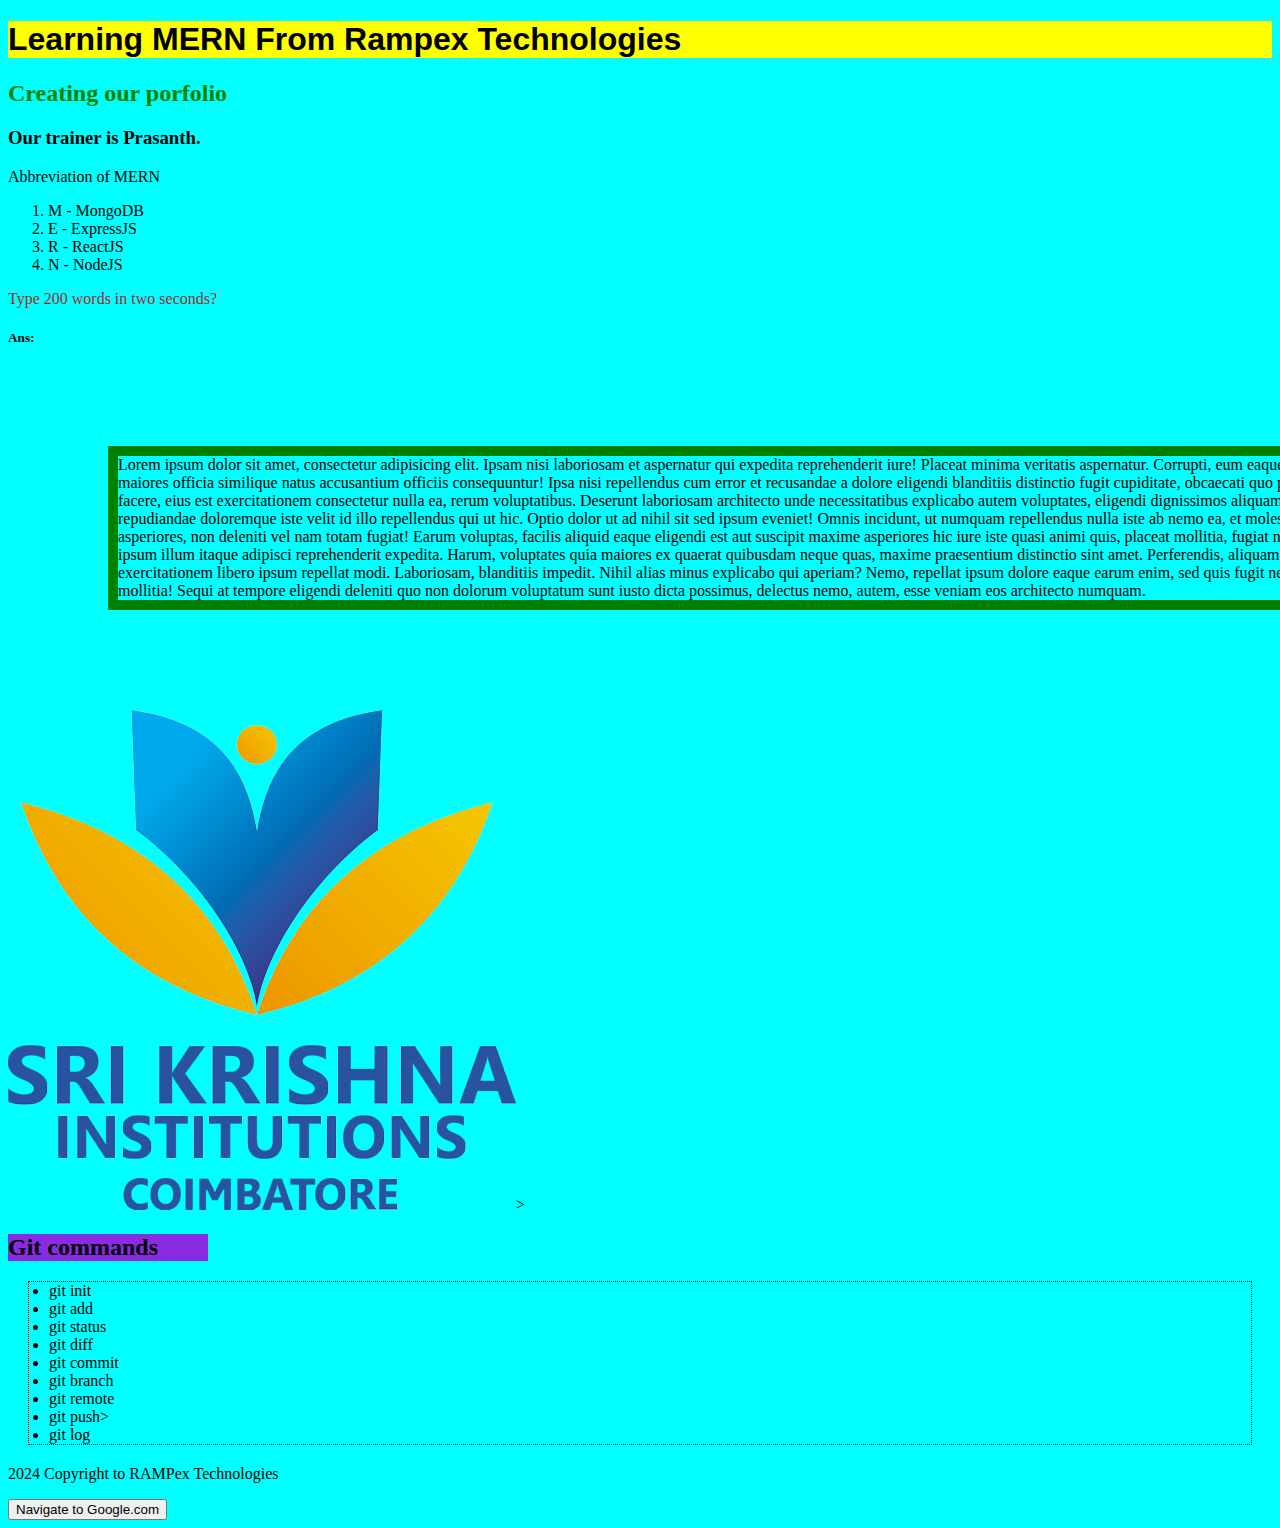
<file: Day2.html>
<!DOCTYPE html>
<html lang="en">
<head>
    <meta charset="UTF-8">
    <meta name="viewport" content="width=device-width, initial-scale=1.0">
    <title>REENASRI</title>
    <style>
      body{
    background-color: aqua;
      }
      .one{background-color: blueviolet;width: 200px;}
     #two{ 
      background-color: aqua;
      margin: 20px;
      padding-left: 20px;
      border: 1px dotted black;
     }

     .boxmodel{
      background-color: aqua;
      margin: 100px;
      height: 10%;
      width: 1250px;
      border: 10px solid green;
      align-items: center;
     }
    </style>
</head>
<body>
 
    <h1 style="font-family: 'Segoe UI', Tahoma, Geneva, Verdana, sans-serif;background-color: yellow;">Learning MERN From Rampex Technologies</h1>
      <h2 style="color: green;">Creating our porfolio</h2>
  
      <h3>Our trainer is Prasanth.</h3>
      <p>Abbreviation of MERN</p>
      <ol>
        <li>M - MongoDB</li>
        <li>E - ExpressJS</li>
        <li>R - ReactJS</li>
        <li>N - NodeJS</li>
      </ol>

<p style="color: brown;">Type 200 words in two seconds?</p>
<h5>Ans:</h5>
<p class="boxmodel">Lorem ipsum dolor sit amet, consectetur adipisicing elit. Ipsam nisi laboriosam et aspernatur qui expedita reprehenderit iure! Placeat minima veritatis aspernatur. Corrupti, eum eaque esse maiores officia similique natus accusantium officiis consequuntur! Ipsa nisi repellendus cum error et recusandae a dolore eligendi blanditiis distinctio fugit cupiditate, obcaecati quo praesentium facere, eius est exercitationem consectetur nulla ea, rerum voluptatibus. Deserunt laboriosam architecto unde necessitatibus explicabo autem voluptates, eligendi dignissimos aliquam assumenda repudiandae doloremque iste velit id illo repellendus qui ut hic. Optio dolor ut ad nihil sit sed ipsum eveniet! Omnis incidunt, ut numquam repellendus nulla iste ab nemo ea, et molestias asperiores, non deleniti vel nam totam fugiat! Earum voluptas, facilis aliquid eaque eligendi est aut suscipit maxime asperiores hic iure iste quasi animi quis, placeat mollitia, fugiat necessitatibus ipsum illum itaque adipisci reprehenderit expedita. Harum, voluptates quia maiores ex quaerat quibusdam neque quas, maxime praesentium distinctio sint amet. Perferendis, aliquam labore exercitationem libero ipsum repellat modi. Laboriosam, blanditiis impedit. Nihil alias minus explicabo qui aperiam? Nemo, repellat ipsum dolore eaque earum enim, sed quis fugit nesciunt harum mollitia! Sequi at tempore eligendi deleniti quo non dolorum voluptatum sunt iusto dicta possimus, delectus nemo, autem, esse veniam eos architecto numquam.</p>
<a href="https://www.skcet.ac.in" target="_blank"><img src="image\Institution-Logo.png" alt="rose"></a>>
  <h2 class="one">Git commands</h2>
  <ul id="two">
    <li>git init</li>
    <li>git add</li>
    <li>git status</li>
    <li>git diff</li>
    <li>git commit</li>
    <li>git branch</li>
    <li>git remote</li>
    <li>git push></li>
    <li>git log</li>
  </ul>
  <footer>
    <p>2024 Copyright to RAMPex Technologies</p>
  </footer>
  <button onclick="">Navigate to Google.com</button>
</body>
</html>
</file>
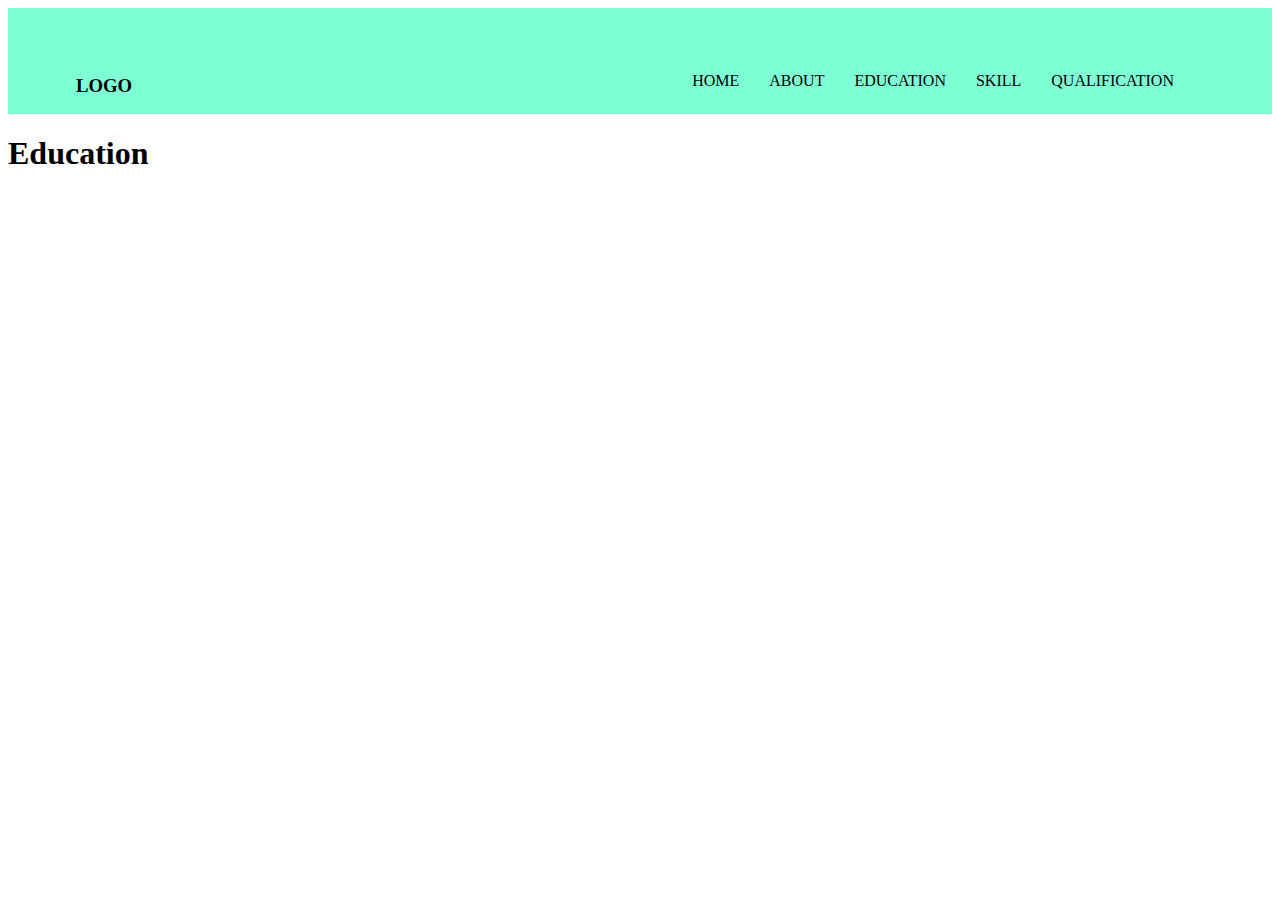
<file: day4.html>
<!DOCTYPE html>
<head>
    <style>
        body{
            background-image: url('https://www.icegif.com/black-53/#google_vignette');
            }
     .a{
        height: 10px;
        display: flex;
        background-color: aquamarine;
        flex-direction: row;
        justify-content: space-evenly;
        color:black;
        padding: 3rem;
     }
     ul{
        display: flex;
        list-style-type: none;
     }
     .li{
        padding-right: 30px;}
     .li:hover{
        background-color: blueviolet;
     }
     a{
        text-decoration: none;
        color: black;
     }
     .lia{
        
     }
    </style>
</head>
<body>
    <nav>
    <div class="a">
        <h3 style="padding-right: 500px;">LOGO</h3>
        <ul>
    <li class="li"><a href="Day2.html" class="lia">HOME</a></li>
    <li class="li">ABOUT</li>
    <li class="li"><a #education>EDUCATION</a></li>
    <li class="li">SKILL</li>
    <li class="li">QUALIFICATION</li>
    </ul>
    </div>
    </nav>
    <h1>Education</h1>
</body>
</file>
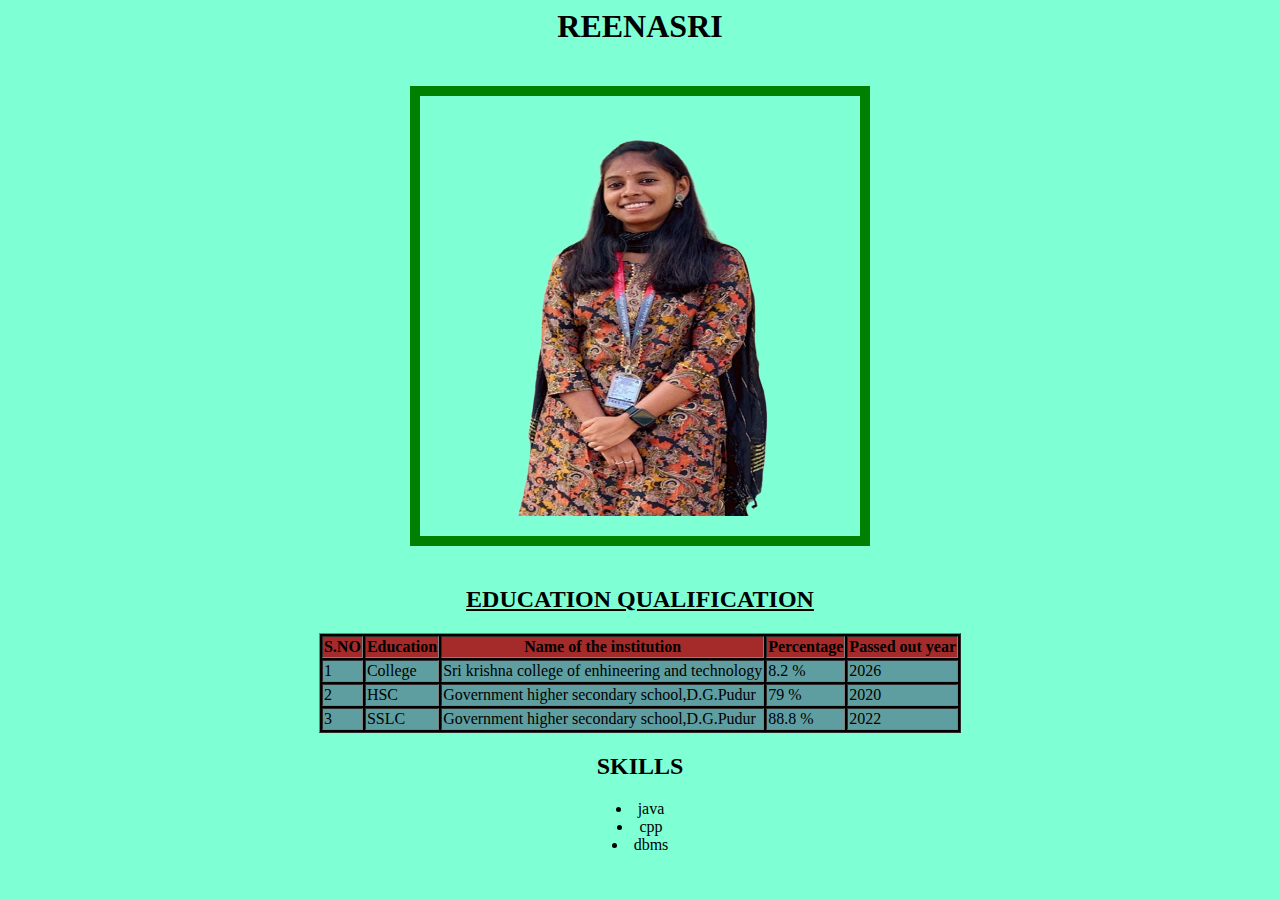
<file: resume.html>
<html>
    <head>
        <style>
            th{ background-color: brown;}
            td{background-color: cadetblue;}
            table{background-color: black;}
            body{
                background-color: aquamarine;
            }
        </style>
    </head>
    <body>
        <h1><center>REENASRI </h1>
        <a href="res\Resume.pdf"><center><img src="image\re - Copy.png" height="400px" width="400px" style="border: 10px solid green;padding: 20px;margin: 20px;"></a><br>
        <h2><u>EDUCATION QUALIFICATION</u></h2>
        <form>
        <table border="1px">
            <tr>
                <th>S.NO</th>
                <th>Education</th>
                <th>Name of the institution</th>
                <th>Percentage</th>
                <th>Passed out year</th>
            </tr>
            <tr>
                <td><label>1</label></td>
                <td><label>College</label></td>
                <td><label>Sri krishna college of enhineering and technology</label></td>
                <td><label>8.2 %</label></td>
                <td><label>2026</label></td>
            </tr>
            <tr>
                <td><label>2</label></td>
                <td><label>HSC</label></td>
                <td><lbel>Government higher secondary school,D.G.Pudur</lbel></td>
                <td><label>79 %</label></td>
                <td><label>2020</label></td>
            </tr>
            <tr>
                <td><label>3</label></td>
                <td><label>SSLC</label></td>
                <td><label>Government higher secondary school,D.G.Pudur</label></td>
                <td><label>88.8 %</label></td>
                <td><label>2022</label></td>
            </tr>
        </table>
        </form>
        <h2>SKILLS</h2>
        <center><ol type="I"></center>
            <li>java</li>
            <li>cpp</li>
            <li>dbms</li>
        </ol>
    </body>
</html>
</file>
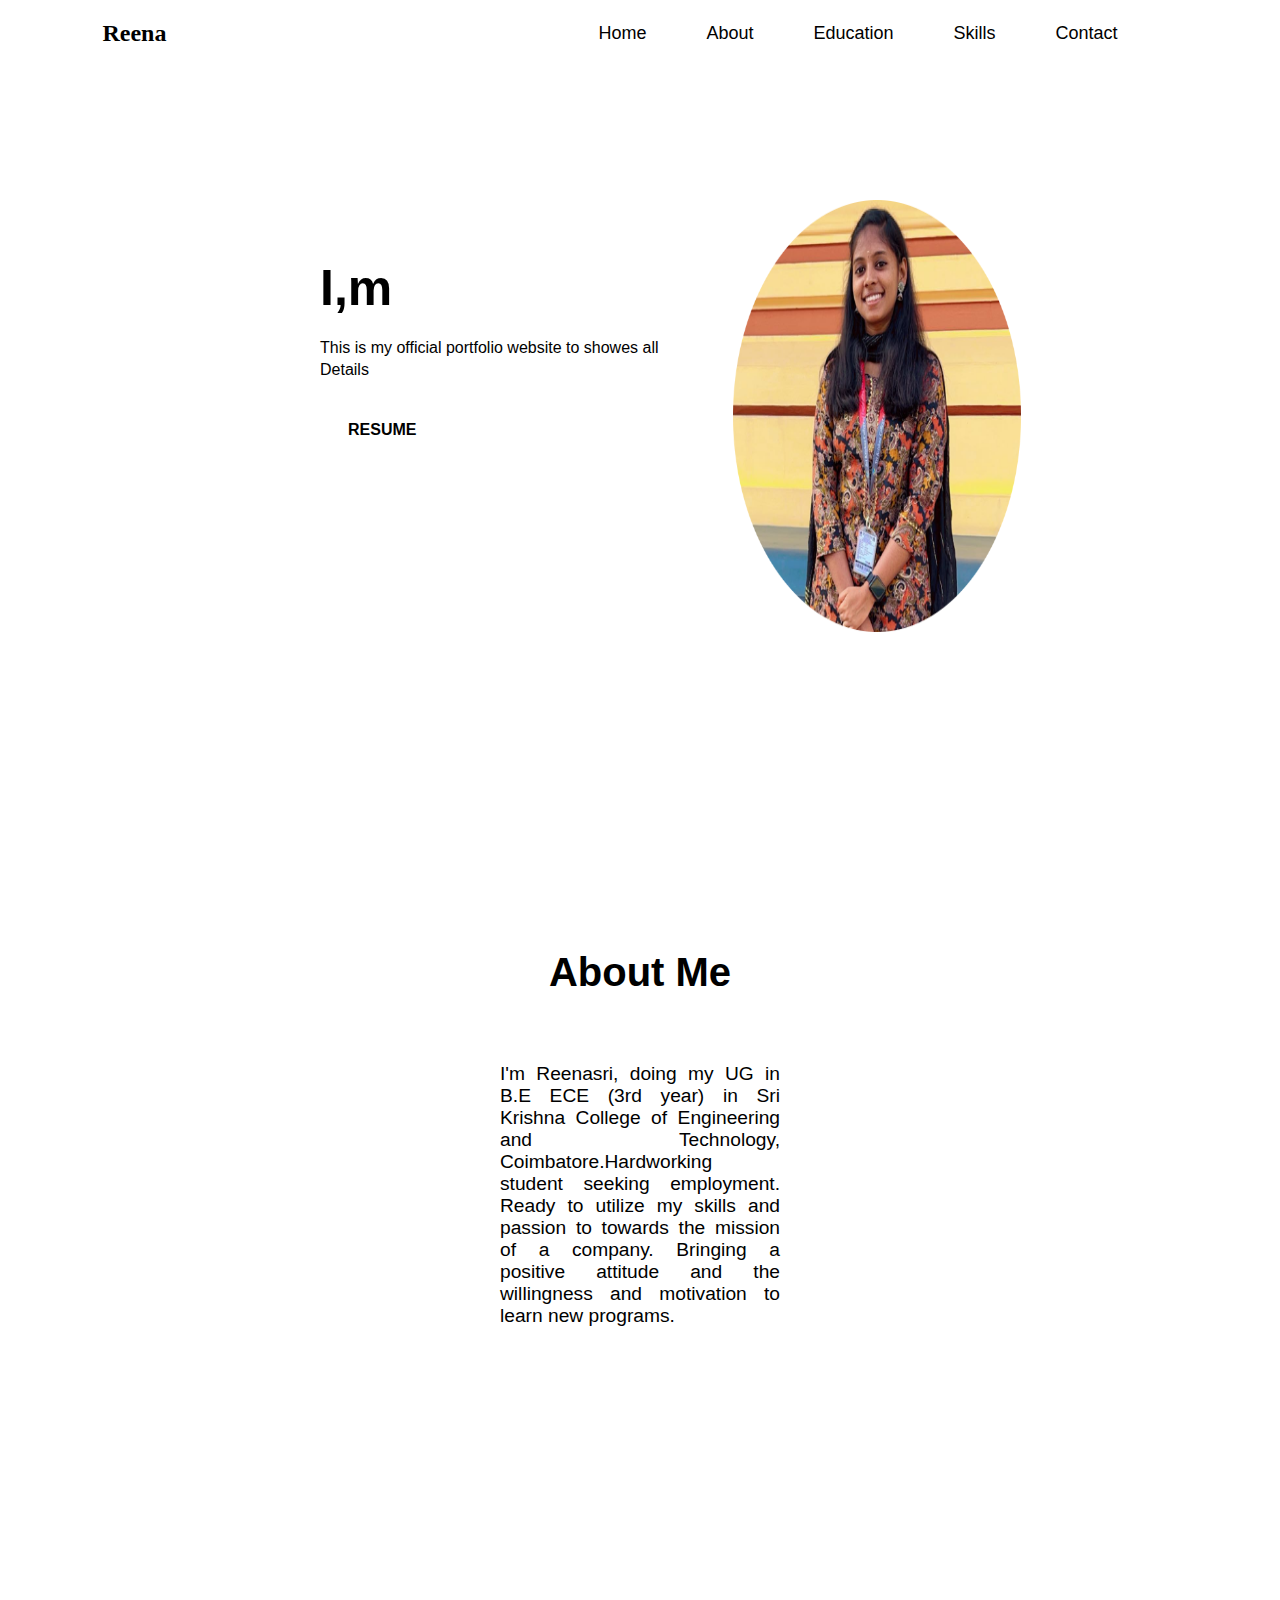
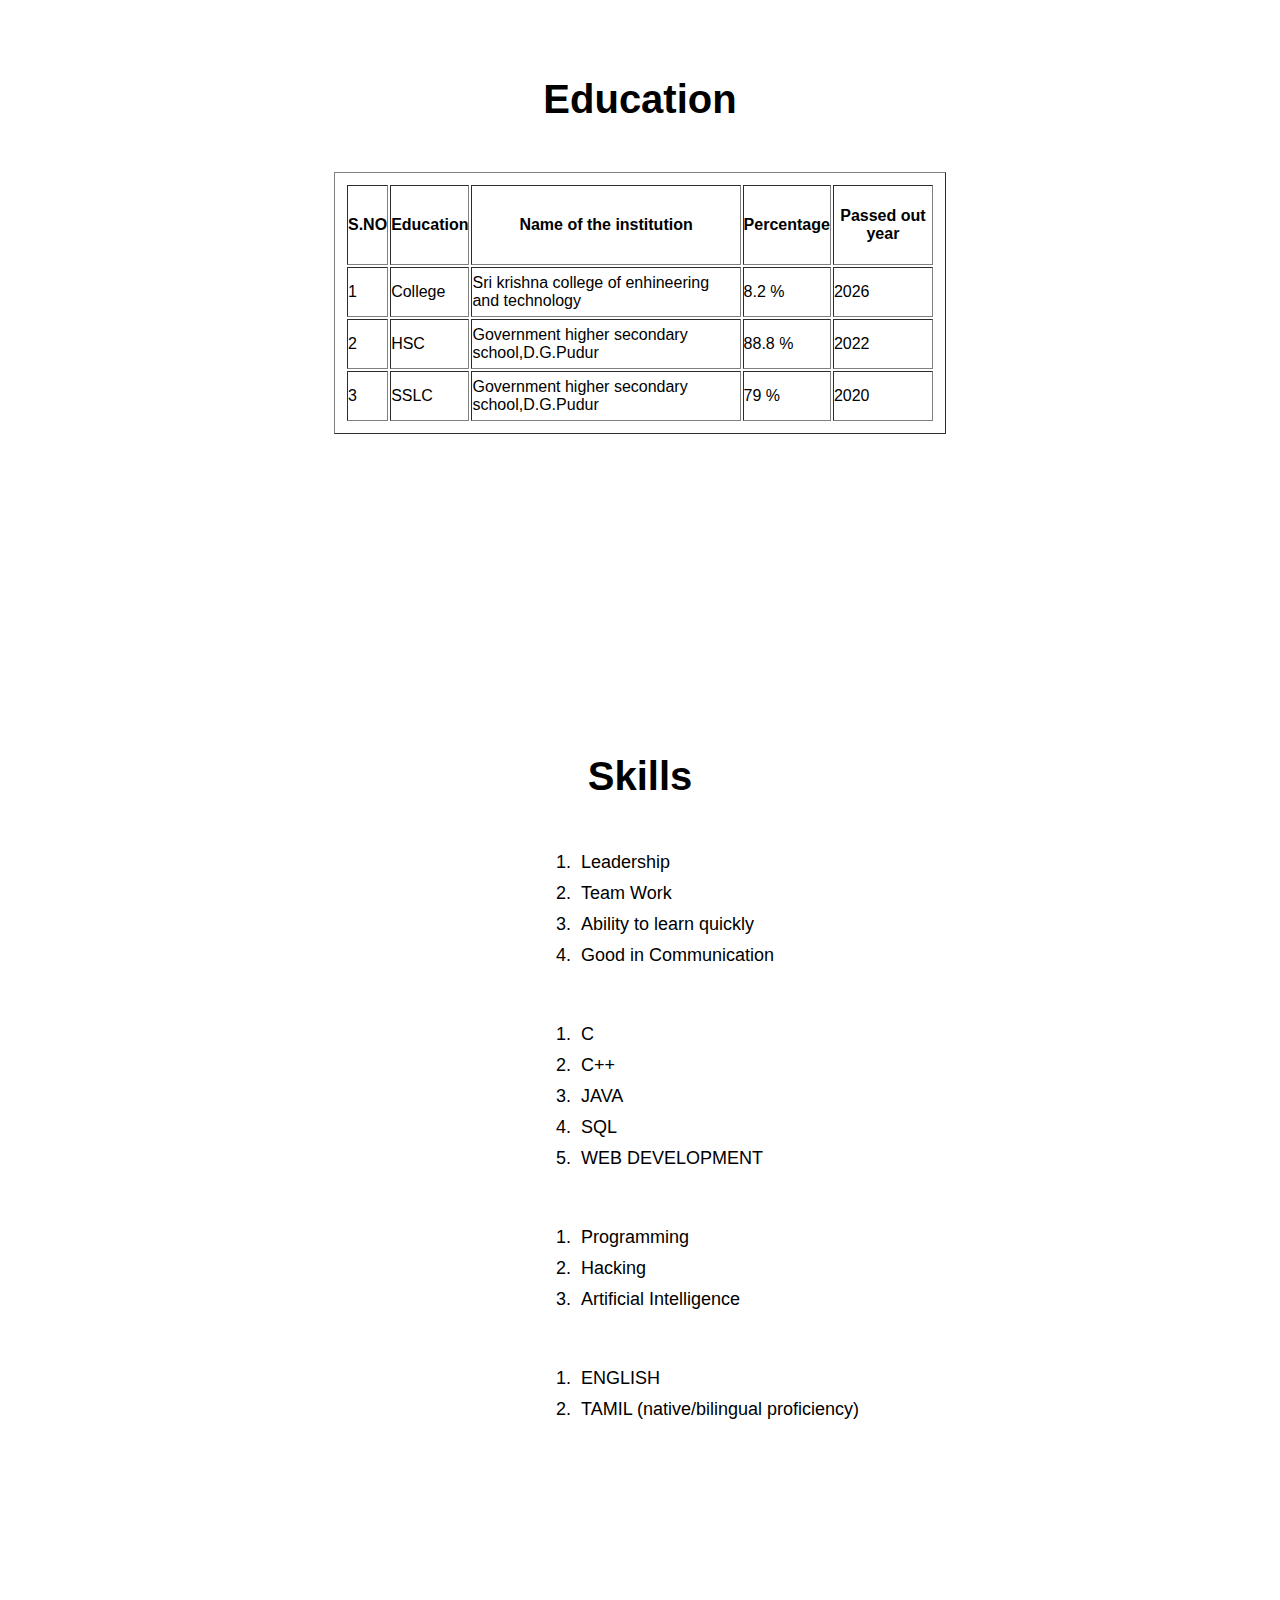
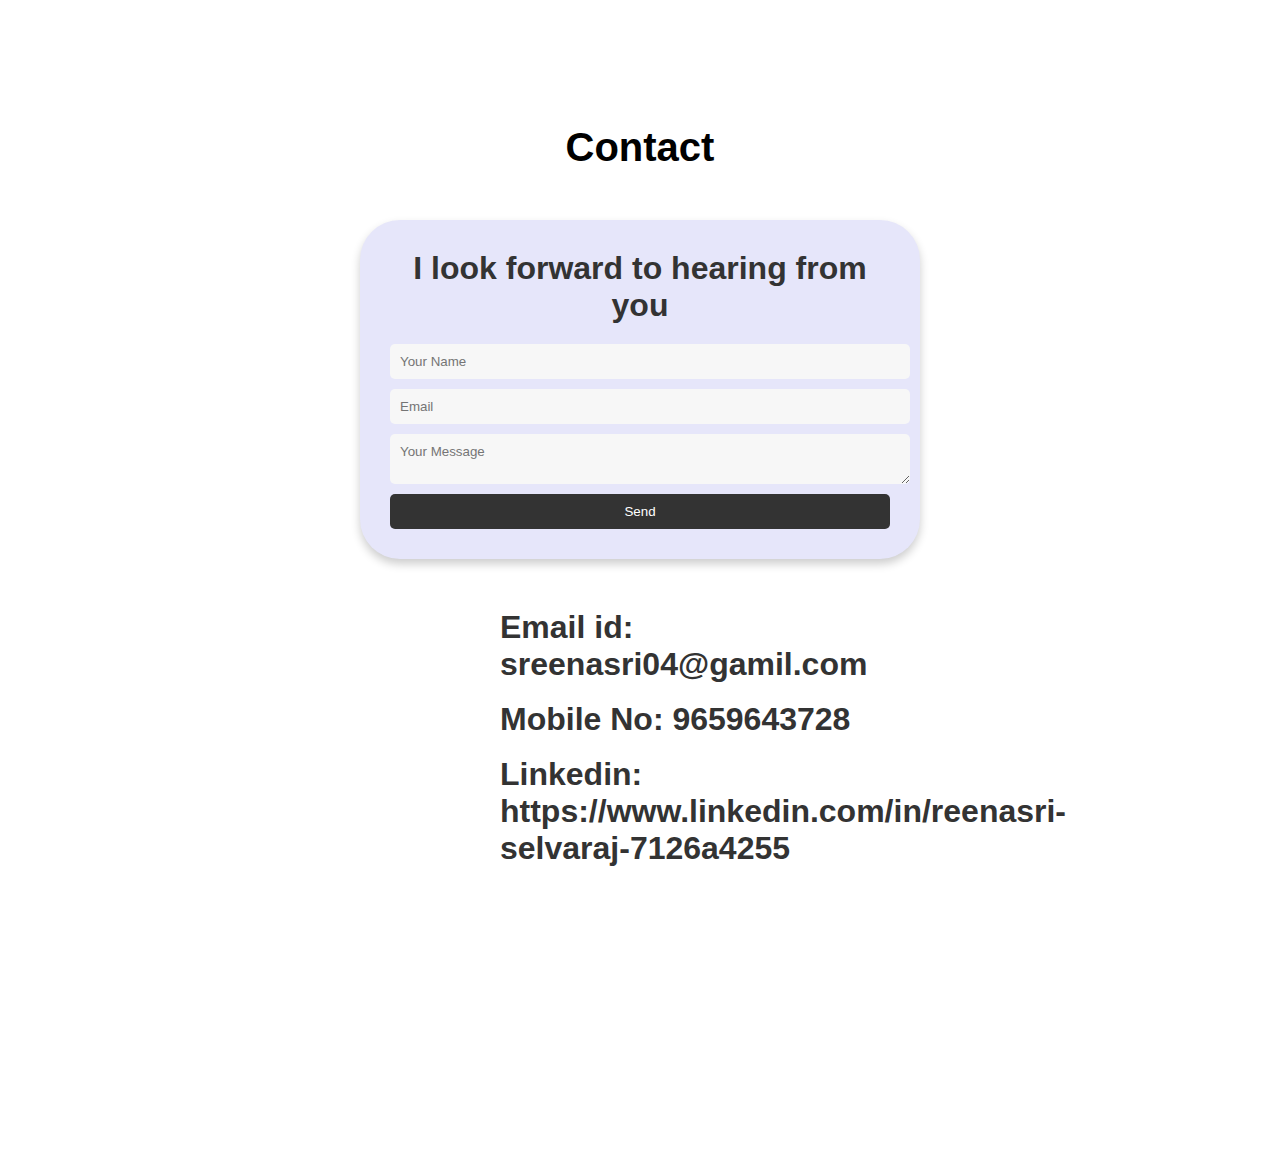
<file: review1.html>
<!DOCTYPE html>
<head>
   <style>
    body{
        background-image: url('https://static.wixstatic.com/media/c3649e_e1cbd9c3509841c1a601a5c4d65a9b82~mv2.gif');
    }
    *{
        margin: 0;
        padding: 0;
        font-family: sans-serif;
    }
    .a{
        position: relative;
        width: 100%;
        height: 100vh;
    }
    nav{
        display: flex;
        width:84%;
        margin: auto;
        padding: 20px 0;
        align-items: center;
        justify-content: space-between;
    }
    ul{
        display: flex;
        list-style-type: none;
    }
    li{
        padding-right: 60px;
        font-size: large;
    }
    a{
        text-decoration: none;
        color: black;
    }
    nav ul li a:hover{
        color: brown;
    }
    .demo{
        margin-left: 25%;
        margin-top: 15%;
        padding-bottom: 20px;
    }
    .hi{
        font-size: 50px;
        color: black;
        margin-bottom: 20px;
    } 
    span{
        color: white;
    }
    .demo p{
        line-height: 22px;
    }
    .demo a{
        background-color: white;
        padding: 10px 28px;
        text-decoration: none;
        font-weight: bold;
        color: black;
        display: inline-block;
        margin: 30px 0;
        border-radius: 5px;
    }
    .images{
        width:45%;
        height: 80%;
        position: absolute;
        bottom: 0;
        right: 100px;
    }
    .images img{
        height: 60%;
        position: relative;
        left: 50%;
        bottom: 0;
        transform: translateX(-50%);
        width: 50%;
        padding: 20px;
        padding-right: 50px;
    }
    .ad{
        text-align: center;
        font-size: 40px;
        padding: 50px;
    }
    .abc{
        text-align: center;
        font-size: 40px;
        padding: 50px;
    }
    .ac{
        font-size: larger;
        margin: 0px;
        padding-left: 500px;
        padding-right: 500px;
        text-align: justify;
    }
    table{
       padding: 10px;
       width: 90%;
       height: 100px;
    }
    .skill{
    text-align: center;
    font-size: 40px;
    padding: 20px;
    }
    #cont{
    text-align: center;
   
    padding: 30px;
    }
    .sec{
    text-align: center;
    font-size: 40px;

    }
    .tea1{

        text-align: center;
 
    }
    .tea2{
        text-align: center;
    }
    .tea3{
        text-align: center;
    }
    .tea4{
        text-align: center;
    }
    .t1{
        text-align: left;
        margin-left: 45%;
     
    }
    .cbox{
    border: 2px solid black;
    padding: 20px;
    background-color: white;
    width: fit-content;
    text-align: center;
}
#edu{
    padding: 300px;
}
#cont{
    padding: 300px;
}
.t1{
    padding: 5px;
}
.co{
    width: 80%;
    max-width: 500px;
    margin: 50px auto;
    padding: 30px;
    background-color: lavender;
    border-radius: 40px;
    box-shadow: 0 5px 10px rgba(0,0,0,0.2);
}
.co h1{
    text-align: center;
    margin-bottom: 20px;
    color: #333;
}
form input,
form textarea{
    display: block;
    width: 100%;
    margin-bottom: 10px;
    padding: 10px;
    border: none;
    border-radius: 5px;
    background-color: #f7f7f7;
    color: #333;
   
}
form input:focus,
form textarea:focus{
    outline:none;
    box-shadow: 0 0 5px #333 ;
}
form button{
    display: block;
    width: 100%;
    padding: 10px;
    border: none;
    border-radius: 5px;
    background-color: #333;
    color: #fff;
    cursor: pointer;

}
form button:hover{
background-color: #555;
}
.re{
    text-align: left;
    padding-left: 200px;
    color: #333;
}
   </style>
</head>
<body>
    <div class="a">
    <nav>
       <h2 style="color: black; font-family: Cambria, Cochin, Georgia, Times, 'Times New Roman', serif;">Reena</h2>
        <ul>
            <li><a href="#" >Home</a></li>
            <li><a href="#about" >About</a></li>
            <li><a href="#edu" >Education</a></li>
            <li><a href="#sec" >Skills</a></li>
            <li><a href="#cont" >Contact</a></li>
        </ul>
    </nav>
    <div class="demo">
       <h1 class="hi">I,m <span> Reenasri</span></h1>
       <p class="c">This is my official portfolio website to showes all <br> Details</p>
       <a href="res\Resume.pdf">RESUME</a>
    </div>
    <div class="images">
        <img src="image\Snapchat-1883050809-modified.png" class="shape">
    </div>
</div>   
<section id="about">
    <div>
        <h1 class="ad">About Me</h1><br>
        <p class="ac">I'm Reenasri, doing my UG in B.E ECE
            (3rd year) in Sri Krishna College of Engineering and Technology,
            Coimbatore.Hardworking student seeking employment. Ready to utilize my skills
            and passion to towards the mission of a company. Bringing a positive
            attitude and the willingness and motivation to learn new programs.  </p>
    </div>
    </section>
    <section id="edu">
    <div>
    <form>
        <h1 class="abc">Education</h1>
        <center><table border="1px" >
            <tr style="height: 80px;">
                <th>S.NO</th>
                <th>Education</th>
                <th>Name of the institution</th>
                <th>Percentage</th>
                <th>Passed out year</th>
            </tr>
            <tr style="height: 50px;">
                <td><label>1</label></td>
                <td><label>College</label></td>
                <td><label>Sri krishna college of enhineering and technology</label></td>
                <td><label>8.2 %</label></td>
                <td><label>2026</label></td>
            </tr>
            <tr style="height: 50px;">
                <td><label>2</label></td>
                <td><label>HSC</label></td>
                <td><lbel>Government higher secondary school,D.G.Pudur</lbel></td>
                <td><label>88.8 %</label></td>
                <td><label>2022</label></td>
            </tr>
            <tr style="height: 50px;">
                <td><label>3</label></td>
                <td><label>SSLC</label></td>
                <td><label>Government higher secondary school,D.G.Pudur</label></td>
                <td><label>79 %</label></td>
                <td><label>2020</label></td>
            </tr>
        </table>
        </form>
        </div>
</section>
<section id="sec">
    <h1 class="skill">Skills</h1>
    <h2 style="color: white;text-align: center;"><u>PERSONAL SKILLS</u></h2>
        <ol class="tea1">
            <li class="t1">Leadership</li>
            <li class="t1"> Team Work</li>
            <li class="t1">Ability to learn quickly</li>
            <li class="t1">Good in Communication</li>
        </ol>
        <h2 style="color:white;text-align: center;padding: 10px;"><u>TECHNICAL SKILLS</u></h2>
        <ol class="tea2">
            <li class="t1">C</li>
            <li class="t1">C++</li>
            <li class="t1">JAVA</li>
            <li class="t1">SQL</li>
            <li class="t1">WEB DEVELOPMENT</li> 
        </ol>
        <h2 style="color: white;text-align: center;padding: 10px;"><u>INTEREST</u></h2>
        <ol class="tea3">
            <li class="t1">Programming</li>
            <li class="t1">Hacking</li>
            <li class="t1">Artificial Intelligence</li>
        </ol>
        <h2 style="color:white;text-align: center;padding: 10px;"><u>LANGUAGES</u></h2>
<ol class="tea4">
    <li class="t1">ENGLISH </li>
    <li class="t1">TAMIL (native/bilingual proficiency)</li>
</section>
<section id="cont">
    <h1 class="sec">Contact</h1>
 <div class="co">
     <h1>I look forward to hearing from you</h1>
    <form>
        <input type="text"  placeholder="Your Name" required>
        <input type="email"  placeholder="Email" required>
        <textarea placeholder="Your Message"></textarea>
        <button type="submit">Send</button>
    </form>
 </div>
 <div class="re">
    <h1>Email id: sreenasri04@gamil.com</h1><br>
    <h1>Mobile No: 9659643728</h1><br>
    <h1>Linkedin: https://www.linkedin.com/in/reenasri-selvaraj-7126a4255</h1>
 </div>
</section>
</body>
</file>
